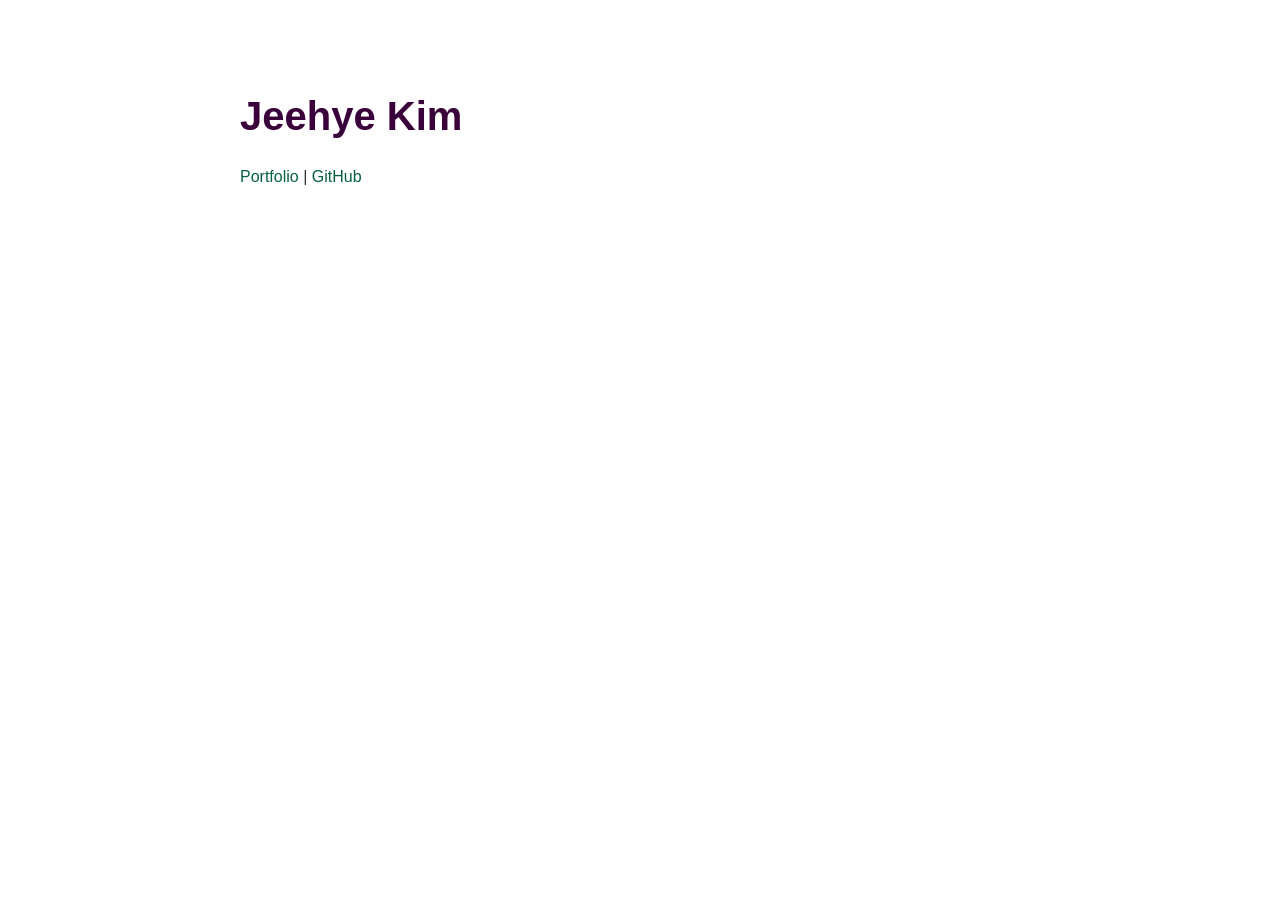
<file: index.html>
<!DOCTYPE html>
<html>
<head>
    <link rel="stylesheet" type="text/css" href="styles.css">
    <title>Jeehye Kim</title>
</head>

<body>
    <h1 class="big">Jeehye Kim</h1>
    <p>
    <a href="portfolio.html">Portfolio</a> | <a href="https://github.com/sseimi715">GitHub</a>
</p>
</body>
</html>
</file>
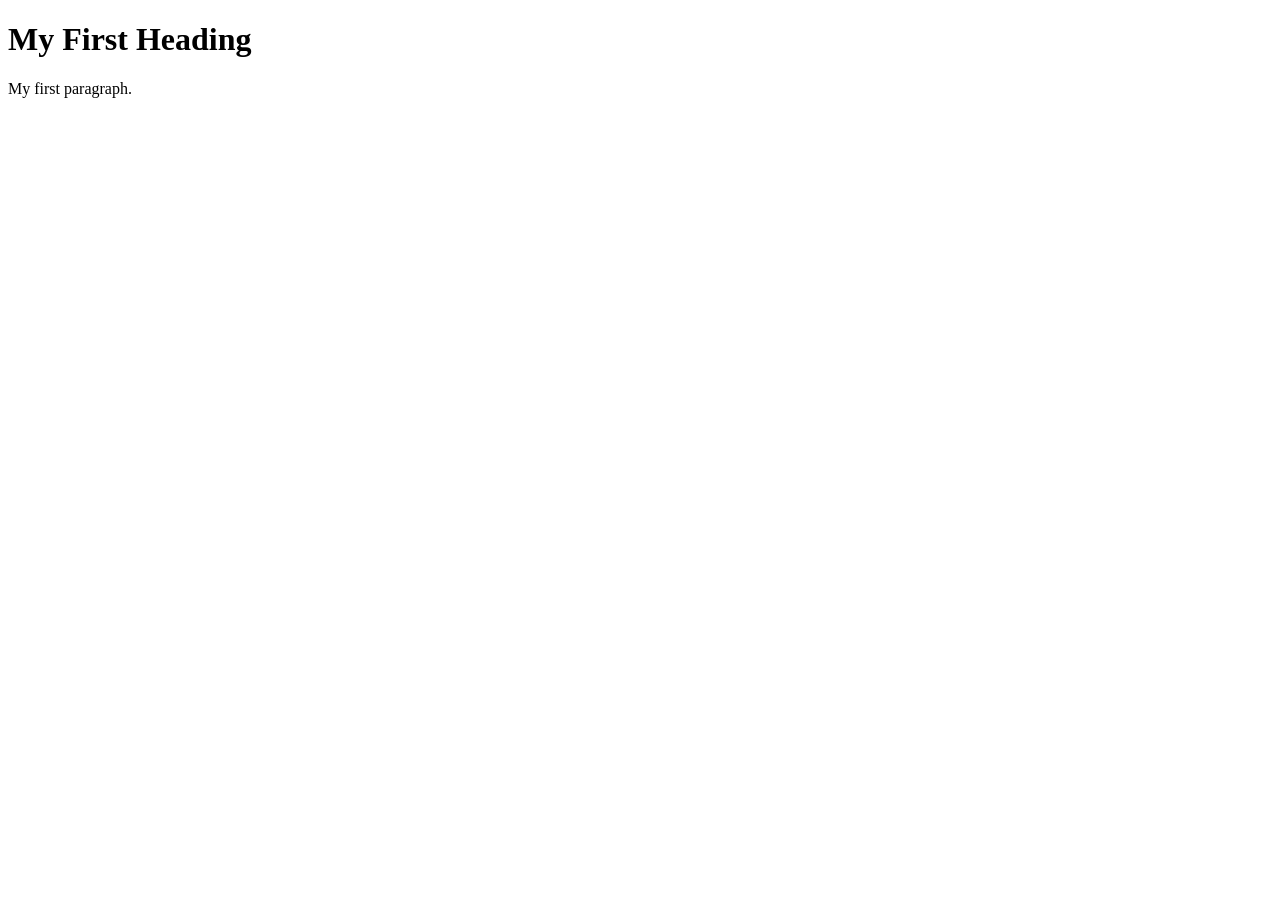
<file: Example1.html>
<!DOCTYPE html>
<html>

<!-- Richard Davies, Data Science -->

<!-- Commenting you code is vital, vital, vital -->
<!-- This is how you add comments to HTML -->

<!-- You can also include
multi - line comments
if you find that useful -->

<!-- To comment something out, use the short-cut CTRL & the "/" key (command + "/" on Mac)-->

<!-- HTML files have two fundamental parts. (1) The head, (2) The body -->

<!-- The head contains things that you do not see on the page -->

<head>
    <title>Page Title</title>
</head>

<!-- The body contains thigs you see -->
<!-- Most elements both open and close, with the content in the middle -->
<!-- Indenting is optional, but helps with readability -->
<body>
    <h1>My First Heading</h1>
    <p>My first paragraph.</p>
</body>
</html>
</file>
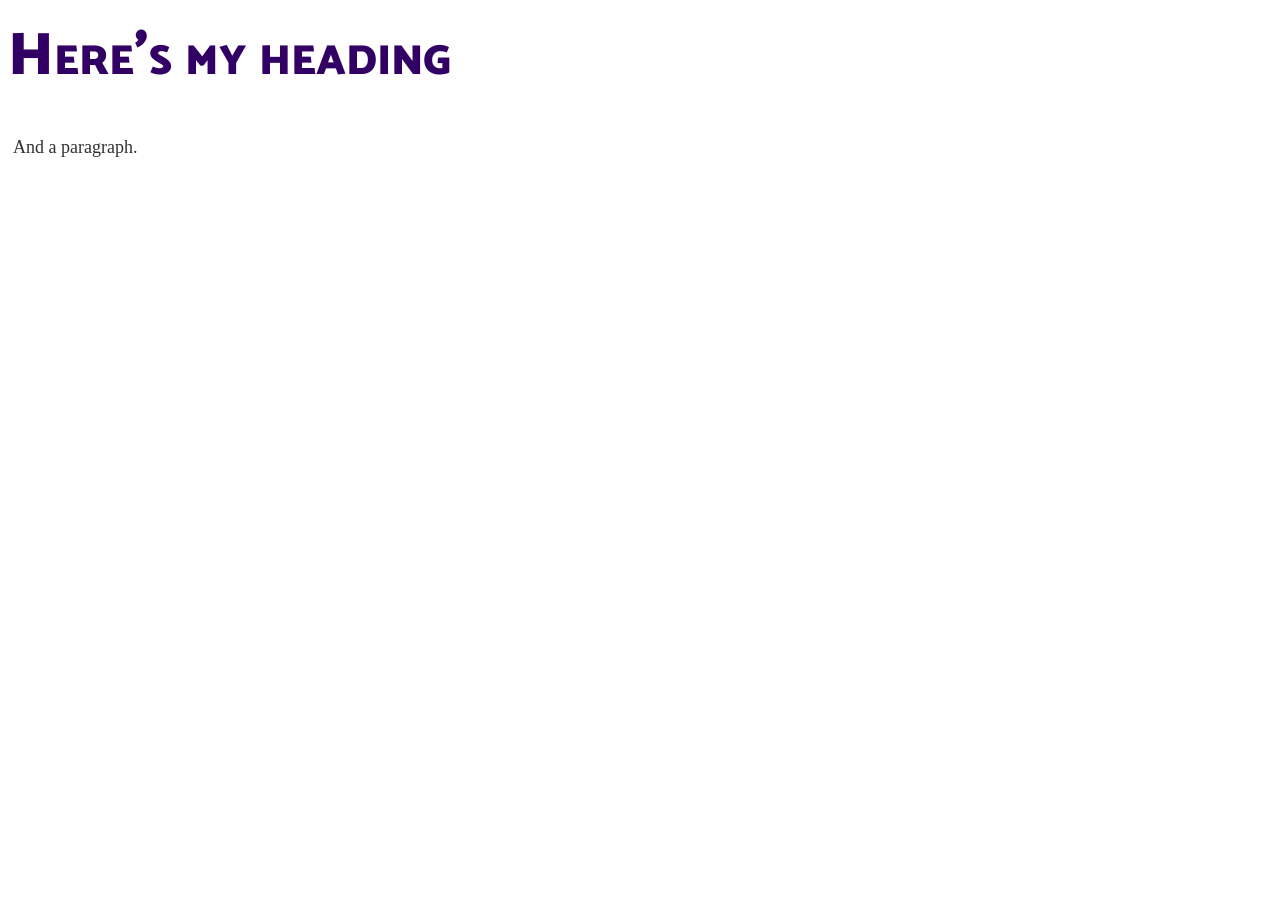
<file: Example2.html>
<!DOCTYPE html>

<!-- Richard Davies, Data Science -->

<html>

<head>
    <title>Richard's Second Example</title>

<!-- Link to my CSS file -->
<!-- The link needs to point to the CSS file, so it needs to be in the right place -->
    <link rel="stylesheet" href="Example2.css">
</head>


<body>

<h1>Here's my heading</h1>
<p>And a paragraph.</p>

</body>
</html>
</file>
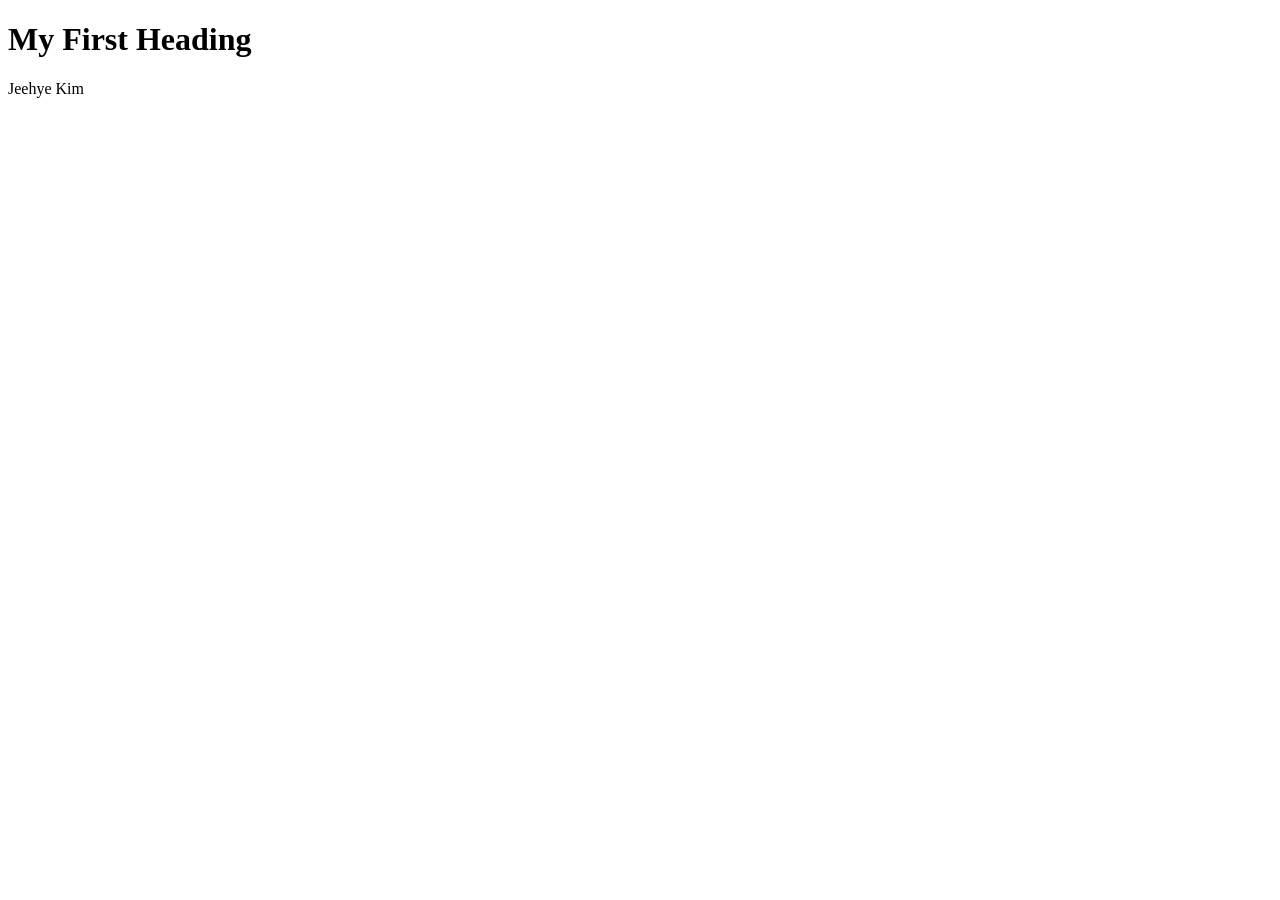
<file: my first page.html>
<!DOCTYPE html>
<html>

<!-- Richard Davies, Data Science -->

<!-- Commenting you code is vital, vital, vital -->
<!-- This is how you add comments to HTML -->

<!-- You can also include
multi - line comments
if you find that useful -->

<!-- To comment something out, use the short-cut CTRL & the "/" key (command + "/" on Mac)-->

<!-- HTML files have two fundamental parts. (1) The head, (2) The body -->

<!-- The head contains things that you do not see on the page -->

<head>
    <title>Page Title</title>
</head>

<!-- The body contains thigs you see -->
<!-- Most elements both open and close, with the content in the middle -->
<!-- Indenting is optional, but helps with readability -->
<body>
    <h1>My First Heading</h1>
    <p>Jeehye Kim</p>
</body>
</html>
</file>
<file: styles.css>
/* This is an example CSS file. If you include it in your portfolio, it'll provide some clean and basic styling */
/* for your page. Feel free to experiment with the values, or copy them into a new file and use that instead. */

/* These are comments in CSS. Comments don't do anything except explain your working to make code easier to understand. */


body { /* We can style any HTML element by using its name - here we're styling the body */
  /* We want text that uses a clean sans-serif font, is usually 16px big and close to black */
  font-family: 'Helvetica Neue', Helvetica, Arial, sans-serif;
  font-size: 16px;
  color: #333;
  line-height: 1.6;
  /* we want a white page, that's centered and not too wide */
  background-color: #fff;
  margin:0 auto;
  max-width: 800px;
  padding-top: 60px;
}


/* Headings */
h1, h2, h3, h4, h5, h6 {
  color: #39023a;
  margin-top: 24px;
  margin-bottom: 16px;
  font-weight: 600;
}

/* We want the headings to be a little bigger than the paragraph text */
.big { /* This is the class we created in the HTML file, you can use it to style any element */
  font-size: 2.5em;
}

h2 {
  font-size: 1.75em;
}

.small {
  font-size: 1.25em;
}

/* Paragraph */
p {
  margin-bottom: 1em;
  font-weight: 300;
}

section {
  margin-bottom: 2.5em;  /* We want a little more space between sections */
}

/* Links */
/* We want the links to be a little more visible  and a different color */
a {
  color: #065f46;
  text-decoration: none;
}

a:hover {
  text-decoration: underline;
}
  
/* Images */
img {
  max-width: 100%;
  height: auto;
}
</file>
<file: Example2.css>
/* Richard Davies */
/* Data Science */

/* This is a comment in CSS */

/* This is a 
multi line comment */

/* CSS files can be used to access e.g. fonts */
@import url('https://fonts.googleapis.com/css2?family=Catamaran:wght@900&display=swap');


/* Format my paragraph */
p {
	font-size: 18px;
	margin: 5px 5px;
	line-height: 22.4px;
	color: #323232;
}

/* Format my heading */
h1 {
	font-family: "Catamaran";
	font-variant: small-caps;
	font-size: 60px;
	color: #320064;
	font-weight: 900;
	margin: 0px 0px 30px 0px;
}
</file>
